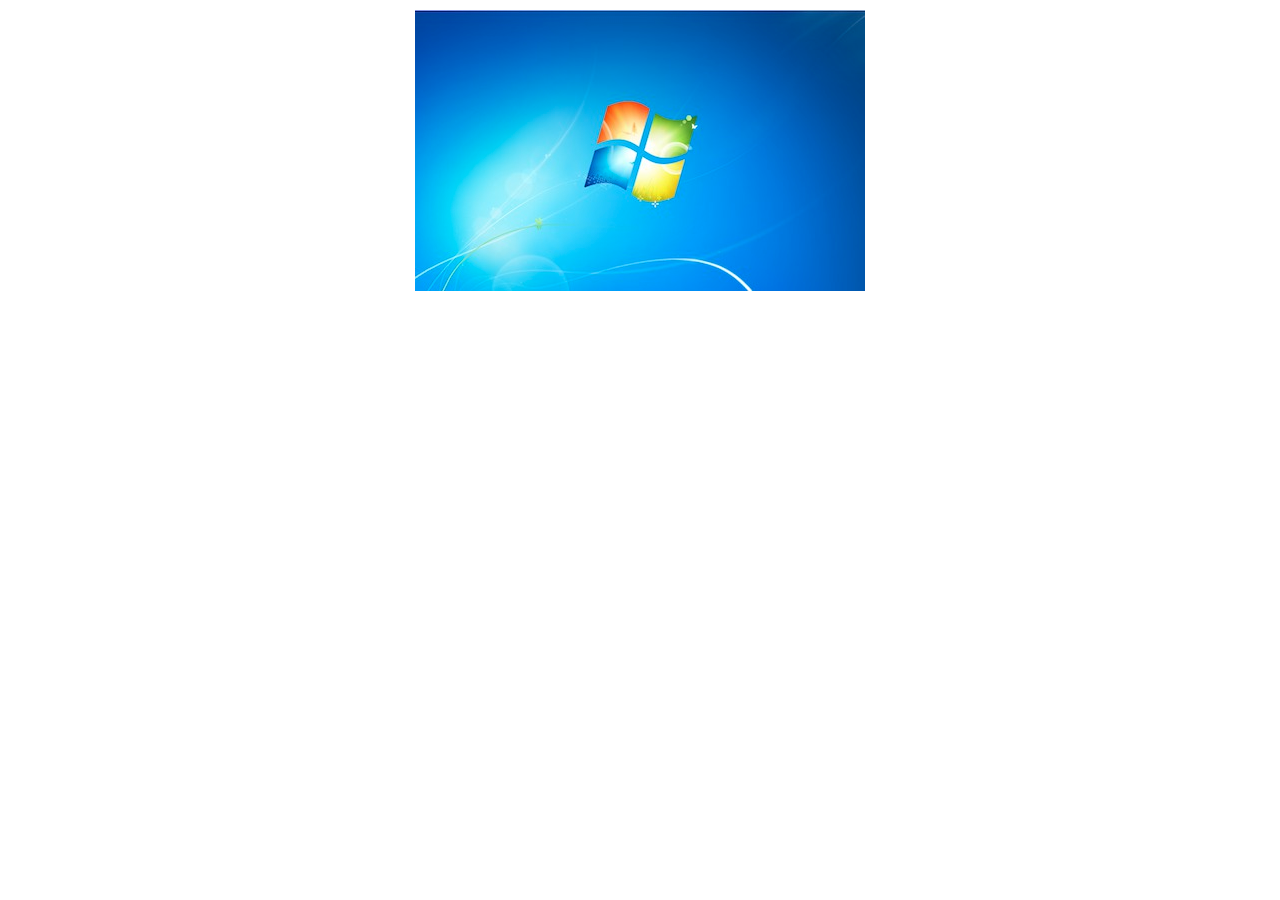
<file: animation/index.html>
<html>	
<head>
<style>
#f1_container {
  position: relative;
  margin: 10px auto;
  width: 450px;
  height: 281px;
  z-index: 1;
}
#f1_container {
  perspective: 1000;
}
#f1_card {
  width: 100%;
  height: 100%;
  transform-style: preserve-3d;
  transition: all 1.0s linear;
}
#f1_container:hover #f1_card {
  transform: rotateX(180deg);
  box-shadow: -5px 5px 5px #aaa;
}
.face {
  position: absolute;
  width: 100%;
  height: 100%;
  backface-visibility: hidden;
}
.face.back {
  display: block;
  transform: rotateX(180deg);
  box-sizing: border-box;
  padding: 10px;
  color: white;
  text-align: center;
  background-color: #aaa;
}
</style>
</head>
	<div id="f1_container">
	<div id="f1_card" class="shadow">
	  <div class="front face">
		<img src="WindowsLogo.jpg"/>
	  </div>
	  <div class="back face center">
		<p>This is nice for exposing more information about an image.</p>
		<p>Any content can go here.</p>
	  </div>
	</div>
	</div>

</html>
</file>
